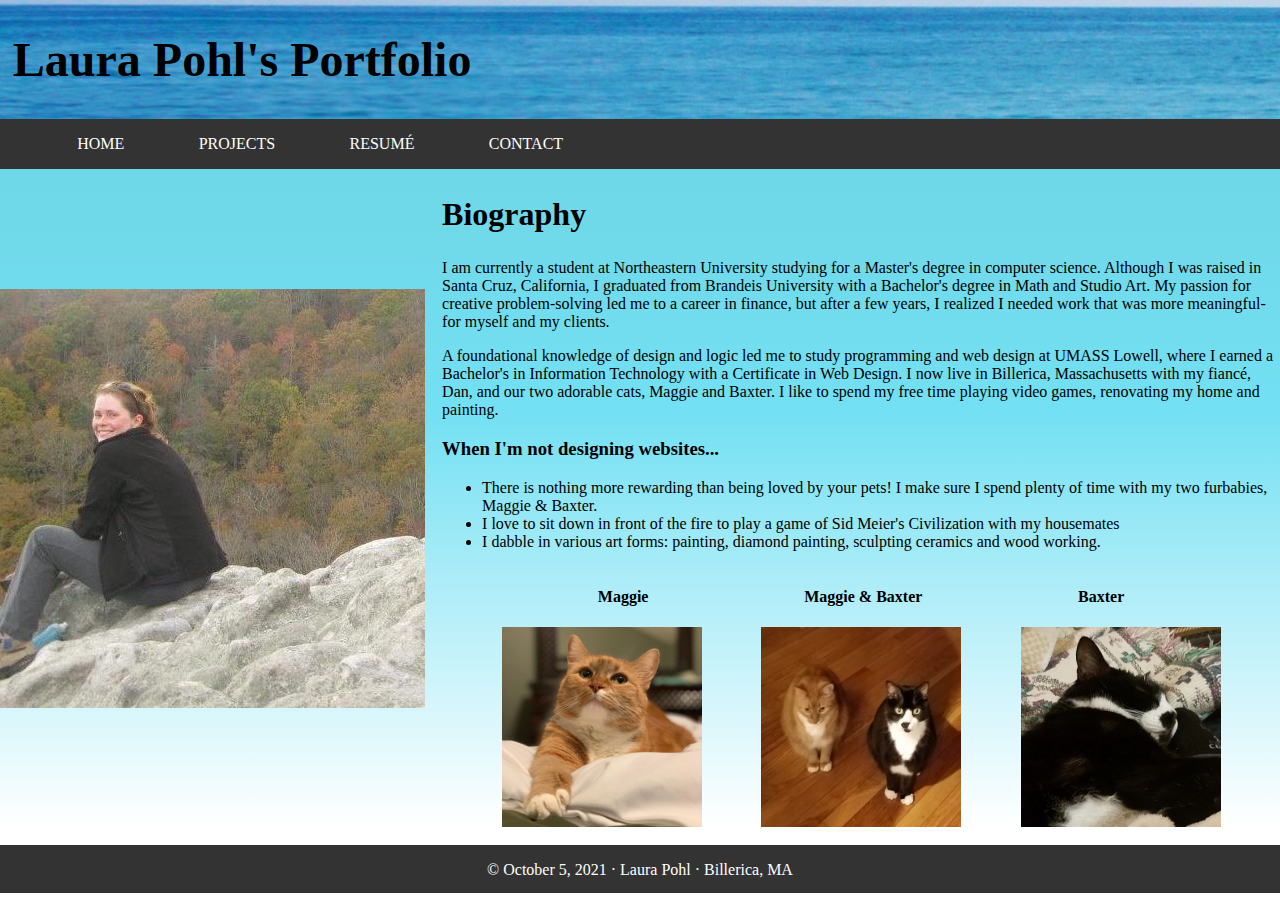
<file: index.html>
<!DOCTYPE html>
<html lang="en">
<head>
    <meta charset="UTF-8">
    <title>Home</title>
    <meta name="viewport" content="width=device-width, initial-scale=1">
    <link href="index.css" rel="stylesheet"/>
</head>
<body>
<div class="bio-wrapper">

    <header>
        <h1>Laura Pohl's Portfolio</h1>
    </header>

    <nav>
        <ul>
            <li><a href="index.html">Home</a></li>
            <li><a href="projects.html">Projects</a></li>
            <li><a href="resume.html">Resum&Eacute;</a></li>
            <li><a href="contact.html">Contact</a></li>
        </ul>
    </nav>

        <div class="bio-img-flex">
            <img src="images/me-on-rock.jpg" />
        </div>
        <div class="bio">
            <h2>Biography</h2>
            <p>I am currently a student at Northeastern University studying for a Master's degree in computer science. Although I was raised in Santa Cruz, California, I graduated from Brandeis University with a Bachelor's degree in Math and Studio Art. My passion for creative problem-solving led me to a career in finance, but after a few years, I realized I needed work that was more meaningful-for myself and my clients.</p>

            <p>A foundational knowledge of design and logic led me to study programming and web design at UMASS Lowell, where I earned a Bachelor's in Information Technology with a Certificate in Web Design. I now live in Billerica, Massachusetts with my fiancé, Dan, and our two adorable cats, Maggie and Baxter. I like to spend my free time playing video games, renovating my home and painting.</p>

            <h3>When I'm not designing websites...</h3>
            <ul>
                <li>There is nothing more rewarding than being loved by your pets! I make sure I spend plenty of time with my two furbabies, Maggie & Baxter.</li>
                <li>I love to sit down in front of the fire to play a game of Sid Meier's Civilization with my housemates</li>
                <li>I dabble in various art forms: painting, diamond painting, sculpting ceramics and wood working.</li>
            </ul>

            <div class="cat-flex">
                <h4>Maggie</h4>
                <h4>Maggie & Baxter</h4>
                <h4>Baxter</h4>
            </div>
            <div class="cat-flex">
                <img class="maggie" src="images/Maggie.jpg" />
                <img class="baxter" src="images/Posing%20for%20a%20photo%20-%20Copy.jpg" />
                <img class="cats" src="images/baxter%203'.jpg" />
            </div>

        </div>
</div>
<br />
<div class="footer-flex">
    <footer>
        <p>&copy; October 5, 2021 &middot; Laura Pohl &middot; Billerica, MA</p>
    </footer>
</div>

</body>
</html>
</file>
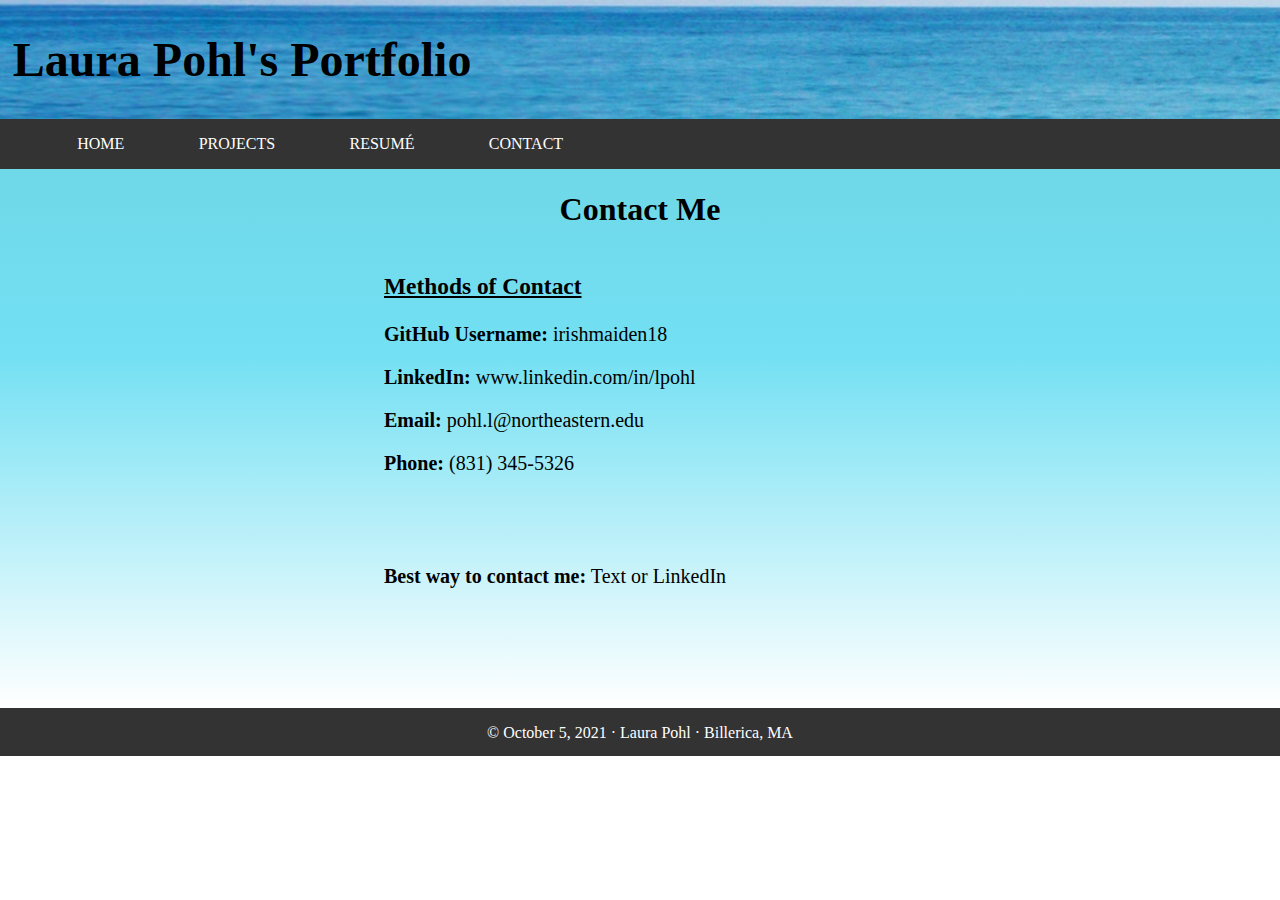
<file: contact.html>
<!DOCTYPE html>
<html lang="en">
<head>
    <meta charset="UTF-8">
    <title>Contact</title>
    <meta name="viewport" content="width=device-width, initial-scale=1">
    <link href="index.css" rel="stylesheet"/>
</head>
<body>
<div class="wrapper">

    <header>
        <h1>Laura Pohl's Portfolio</h1>
    </header>

    <nav>
        <ul>
            <li><a href="index.html">Home</a></li>
            <li><a href="projects.html">Projects</a></li>
            <li><a href="resume.html">Resum&Eacute;</a></li>
            <li><a href="contact.html">Contact</a></li>
        </ul>
    </nav>
    <div class="contact-header">
        <h1>Contact Me</h1>
    </div>

    <div class="contact-method">
        <h3>Methods of Contact</h3>
        <p><span>GitHub Username:</span> irishmaiden18</p>
        <p><span>LinkedIn:</span> www.linkedin.com/in/lpohl</p>
        <p><span>Email:</span> pohl.l@northeastern.edu</p>
        <p><span>Phone:</span> (831) 345-5326</p>
    </div>

    <div class="best-contact">
        <p><span>Best way to contact me:</span> Text or LinkedIn</p>
    </div>

    <div class="contact-footer-spacer">
        <p></p>
    </div>

</div>
<div class="contact-footer">
    <div class="footer-flex">
        <footer>
            <p>&copy; October 5, 2021 &middot; Laura Pohl &middot; Billerica, MA</p>
        </footer>
    </div>
</div>

</body>
</html>
</file>
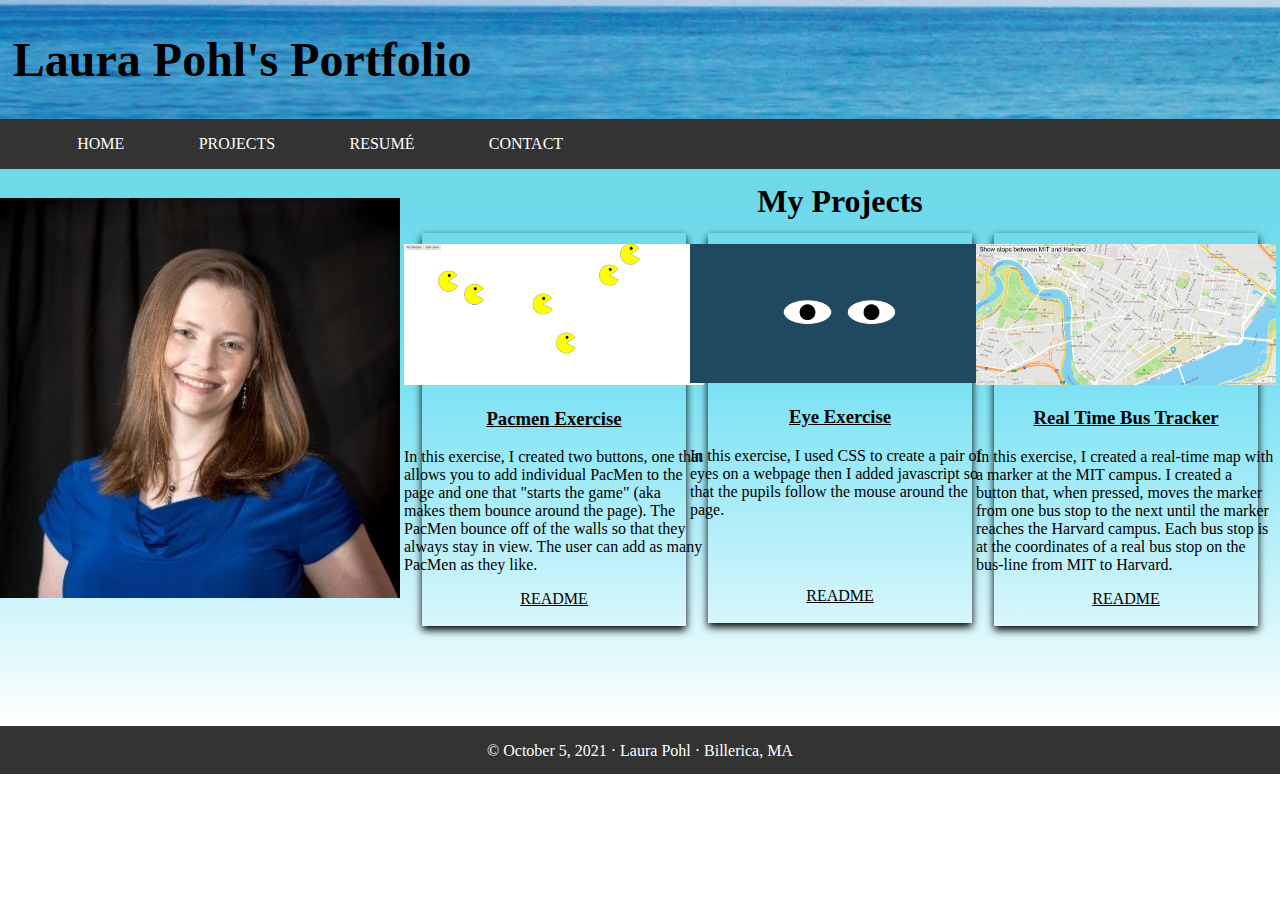
<file: projects.html>
<!DOCTYPE html>
<html lang="en">
<head>
    <meta charset="UTF-8">
    <title>Projects</title>
    <meta name="viewport" content="width=device-width, initial-scale=1">
    <link href="index.css" rel="stylesheet"/>
</head>
<body>
<div class="wrapper">

    <header>
        <h1>Laura Pohl's Portfolio</h1>
    </header>

    <nav>
        <ul>
            <li><a href="index.html">Home</a></li>
            <li><a href="projects.html">Projects</a></li>
            <li><a href="resume.html">Resum&Eacute;</a></li>
            <li><a href="contact.html">Contact</a></li>
        </ul>
    </nav>

    <div class="main-content">
        <img src="images/head%20shot%202.jpg" />
    </div>

    <div class="projects-title">
        <h2>My Projects</h2>
    </div>

    <div class="cards">

        <div class="card">
            <a href="https://irishmaiden18.github.io/PacMen-Exercise/Index.html">
                <div>
                    <div class="container">
                        <img src="images/pacmen.png">
                        <h3>Pacmen Exercise</h3>
                    </div>
                    <p>In this exercise, I created two buttons, one that allows you to add individual PacMen to the page and one that "starts the game" (aka makes them bounce around the page). The PacMen bounce off of the walls so that they always stay in view. The user can add as many PacMen as they like.</p>

                    <p class="readme-links"><a href="https://github.com/irishmaiden18/PacMen-Exercise/blob/main/README.md">README</a></p>
                </div>
            </a>
        </div>

        <div class="card">
            <a href="https://irishmaiden18.github.io/Eye-Exercise/index.html">
            <div>
                <div class="container">
                    <img src="images/eyes.png">
                    <h3>Eye Exercise</h3>
                </div>
                <p>In this exercise, I used CSS to create a pair of eyes on a webpage then I added javascript so that the pupils follow the mouse around the page.</p>
                <br />
                <br />

                <p class="readme-links"><a href="https://github.com/irishmaiden18/Eye-Exercise/blob/main/README.md">README</a></p>
            </div>
            </a>
        </div>

        <div class="card">
            <a href="https://irishmaiden18.github.io/Real-Time-Bus-Tracker/Index.html">
                <div>
                    <div class="container">
                        <img src="images/bus-tracker.png">
                        <h3>Real Time Bus Tracker</h3>
                    </div>
                    <p>In this exercise, I created a real-time map with a marker at the MIT campus. I created a button that, when pressed, moves the marker from one bus stop to the next until the marker reaches the Harvard campus. Each bus stop is at the coordinates of a real bus stop on the bus-line from MIT to Harvard.</p>
                    <p class="readme-links"><a href="https://github.com/irishmaiden18/Real-Time-Bus-Tracker/blob/main/README.md">README</a></p>
                </div>
            </a>
        </div>

    </div>
    <div class="tagline-flex">
        <div class="tagline">
            <!--<h2>My goal is to improve the quality of your online presence!</h2>-->
        </div>
    </div>
</div>
<div class="footer-flex">
    <footer>
        <p>&copy; October 5, 2021 &middot; Laura Pohl &middot; Billerica, MA</p>
    </footer>
</div>

</body>
</html>
</file>
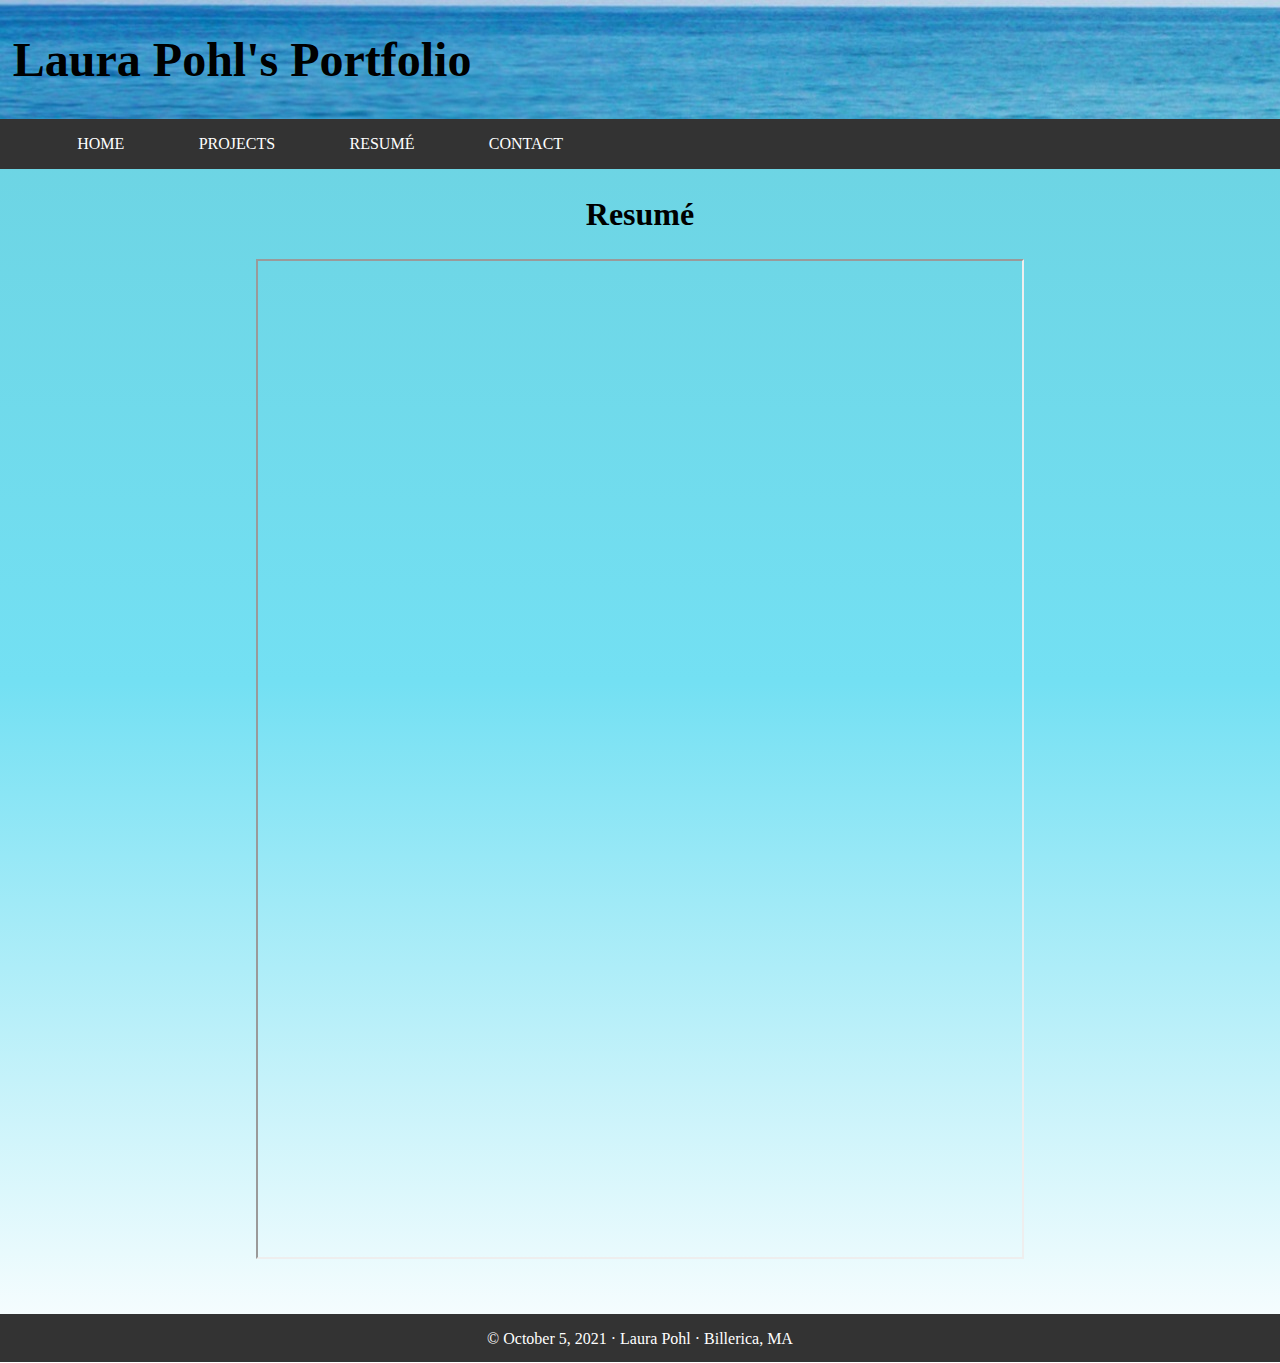
<file: resume.html>
<!DOCTYPE html>
<html lang="en">
<head>
    <meta charset="UTF-8">
    <title>Resum&eacute;</title>
    <meta name="viewport" content="width=device-width, initial-scale=1">
    <link href="index.css" rel="stylesheet"/>
</head>
<body>
<div class="wrapper">

        <header>
            <h1>Laura Pohl's Portfolio</h1>
        </header>

        <nav>
            <ul>
                <li><a href="index.html">Home</a></li>
                <li><a href="projects.html">Projects</a></li>
                <li><a href="resume.html">Resum&Eacute;</a></li>
                <li><a href="contact.html">Contact</a></li>
            </ul>
        </nav>
    <div class="resume">
        <h2>Resum&eacute;</h2>
        <iframe src="resume-2021.pdf" class="resume-pdf"></iframe>
    </div>
    <br/>
    <div class="footer-flex footer-width">
        <footer>
            <p>&copy; October 5, 2021 &middot; Laura Pohl &middot; Billerica, MA</p>
        </footer>
    </div>
</div>
</body>
</html>
</file>
<file: index.css>
* { /*selects all elements*/
    box-sizing: border-box;/*tells computer to include padding and border in all element sizing*/
}

.wrapper {
    display: grid;
    grid-template-columns: repeat(4, 1fr);
    gap: 0;
    grid-auto-rows: minmax(50px, auto);
    background: linear-gradient(to bottom, #6BD1DF, #73E0F3, #FFFFFF);
}

body {

    padding: 0;
    margin: 0;
}

a {
    text-decoration: none;
    color: black;
}

h2 {
    font-size: 2em;
}
/*HEADER*/
header {
    grid-column: 1 / 5;
    grid-row: 1;
    background-image: url("images/banner_option1.jpg");
    color: black;
    font-family: "Brush Script MT", cursive;
    font-size: 1.5em;
    padding-left: 1%;
}
/*NAVIGATION*/
nav {
    grid-column: 1 / 5;
    grid-row: 2;
    background-color: #333333;
}

nav > ul {
    list-style-type: none;
}

nav > ul > li {
    float: left;
    padding: 0 3% 0 3%;
    border-color: #6BD1DF;
    border-width: 10px;
}

nav > ul > li > a {
    text-decoration: none;
    color: white;
    text-transform: uppercase;
    font-size: 1em;
}

/*MAIN CONTENT*/
.main-content {
    grid-column: 1;
    grid-row: 3 / 6;
    display: flex;
    flex-direction: column;
    justify-content: center;
}
.main-content img {
    float: left;
}

/*PROJECTS*/
.projects-title {
    grid-column: 2 / 5;
    grid-row: 3;
    text-align: center;
    height: 4em;
    display: flex;
    flex-direction: column;
    justify-content: center;
}

.cards {
    grid-column: 2 / 5;
    grid-row: 4 / 6;
    justify-content: center;
}

.card {
    box-shadow: 0 4px 8px 0 black;
    transition: 0.3s;
    padding: 2px 16px;
    display: flex;
    justify-content: center;
    border: black;
    border-width: 1px;
    float: left;
    width: 30%;
    margin-left: 2.5%;
}

.card:hover {
    box-shadow: 0 8px 16px 0 black;
}

.card h3 {
    text-decoration: underline;
}

.readme-links {
    text-align: center;
}
.card p > a {
    text-decoration: underline;
}

.container {
    text-align: center;
}

.container img {
    width: 300px;
    margin-top: 3%;
}

/*PROJECTS TAGLINE*/
.tagline {
    grid-column: 1 / 5;
    grid-row: 6 / 8;
    text-align: center;
}

.tagline-flex {
    display: flex;
    flex-direction: column;
    justify-content: center;
    grid-column: 1 / 5;
    grid-row: 6 / 8;
}

/*HOME*/
.bio-wrapper {
    display: grid;
    grid-template-columns: repeat(4, 1fr);
    gap: 0;
    grid-auto-rows: minmax(50px, auto);
    background: linear-gradient(to bottom, #6BD1DF, #73E0F3, #FFFFFF);
}

.bio {
    grid-column: 2 / 5;
    grid-row: 3;
    padding-left: 2%;
}

.bio-wrapper img {
    grid-column: 1;
    grid-row: 3 / 5;
}

.bio-img-flex {
    display: flex;
    flex-direction: column;
    justify-content: center;
}

.cat-flex {
    display: flex;
    justify-content: space-evenly;
}

.cats {
    grid-column: 2;
    grid-row: 4;
    width: 200px;
}

.maggie {
    grid-column: 3;
    width: 200px;
    grid-row: 4;
}

.baxter {
    grid-column: 4;
    width: 200px;
    grid-row: 4;
}

/*HOME FOOTER*/
footer {
    background-color: #333333;
    color: white;
    text-align: center;
    height: 3em;
}

.footer-flex {
    display: flex;
    flex-direction: column;
    justify-content: center;
}

/*CONTACT*/

.contact-header {
    grid-column: 1 / 5;
    grid-row: 3;
    text-align: center;
}

.contact-method {
    grid-column: 2 / 4;
    grid-row: 4;
    padding-left: 10%;
    font-size: 1.25em;
}

.contact-method span {
    font-weight: bold;
}

.contact-method h3 {
    text-decoration: underline;
}

.best-contact {
    grid-column: 2 / 4;
    grid-row: 6;
    padding-left: 10%;
    font-size: 1.25em;
}

.best-contact span {
    font-weight: bold;
}

.contact-footer-spacer {
    grid-column: 1 / 5;
    grid-row: 6 / 9;
}

/*RESUME*/
.resume {
    text-align: center;
    grid-column: 1 / 5;
}

.resume h2 {
    grid-row: 3;
}
.resume-pdf {
    grid-column: 2 / 4;
    grid-row: 4;
    width: 60%;
    height: 1000px;
}

.footer-width {
    grid-column: 1 / 5;
    grid-row: 5;
}
</file>
